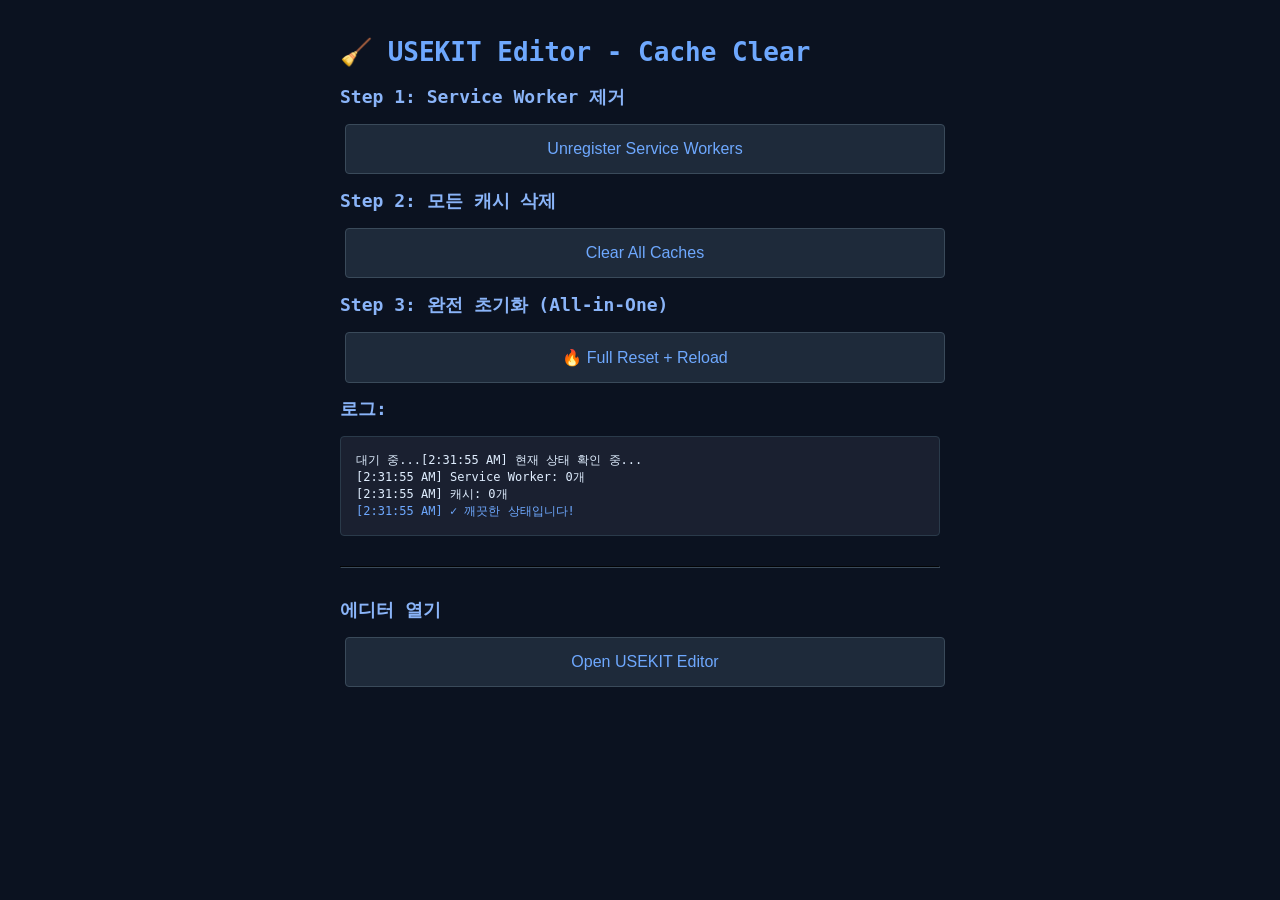
<file: usekit/tools/editor/clear_cache.html>
<!DOCTYPE html>
<html lang="ko">
<head>
    <meta charset="UTF-8">
    <meta name="viewport" content="width=device-width, initial-scale=1">
    <title>Cache Clear - USEKIT Editor</title>
    <style>
        body {
            background: #0b1220;
            color: #e0eeff;
            font-family: monospace;
            padding: 20px;
            max-width: 600px;
            margin: 0 auto;
        }
        .btn {
            background: #1e2a3a;
            border: 1px solid #3a4a5a;
            color: #6ea8fe;
            padding: 15px 30px;
            margin: 10px 5px;
            border-radius: 4px;
            font-size: 16px;
            cursor: pointer;
            display: block;
            width: 100%;
        }
        .btn:hover {
            background: #2a3a4a;
        }
        .log {
            background: #1a2030;
            padding: 15px;
            margin: 10px 0;
            border-radius: 4px;
            border: 1px solid #2a3a4a;
            white-space: pre-wrap;
            font-size: 12px;
        }
        .success { color: #6ea8fe; }
        .error { color: #ff6b6b; }
        h1 { color: #6ea8fe; }
        h2 { color: #8ab4f8; font-size: 18px; }
    </style>
</head>
<body>
    <h1>🧹 USEKIT Editor - Cache Clear</h1>
    
    <h2>Step 1: Service Worker 제거</h2>
    <button class="btn" onclick="unregisterSW()">Unregister Service Workers</button>
    
    <h2>Step 2: 모든 캐시 삭제</h2>
    <button class="btn" onclick="clearAllCaches()">Clear All Caches</button>
    
    <h2>Step 3: 완전 초기화 (All-in-One)</h2>
    <button class="btn" onclick="fullReset()">🔥 Full Reset + Reload</button>
    
    <h2>로그:</h2>
    <div id="log" class="log">대기 중...</div>
    
    <hr style="border-color: #3a4a5a; margin: 30px 0;">
    
    <h2>에디터 열기</h2>
    <button class="btn" onclick="location.href='./index.html?v=20260216a'">Open USEKIT Editor</button>
    
    <script>
        const log = document.getElementById('log');
        
        function addLog(msg, type = 'info') {
            const timestamp = new Date().toLocaleTimeString();
            const className = type === 'success' ? 'success' : type === 'error' ? 'error' : '';
            log.innerHTML += `<span class="${className}">[${timestamp}] ${msg}</span>\n`;
            console.log(msg);
        }
        
        async function unregisterSW() {
            log.innerHTML = '';
            addLog('Service Worker 제거 시작...');
            
            try {
                const registrations = await navigator.serviceWorker.getRegistrations();
                addLog(`발견된 Service Worker: ${registrations.length}개`);
                
                for (const reg of registrations) {
                    await reg.unregister();
                    addLog(`✓ Service Worker 제거됨: ${reg.scope}`, 'success');
                }
                
                if (registrations.length === 0) {
                    addLog('제거할 Service Worker가 없습니다.', 'success');
                } else {
                    addLog('모든 Service Worker 제거 완료!', 'success');
                }
            } catch (err) {
                addLog(`오류: ${err.message}`, 'error');
            }
        }
        
        async function clearAllCaches() {
            log.innerHTML = '';
            addLog('캐시 삭제 시작...');
            
            try {
                const cacheNames = await caches.keys();
                addLog(`발견된 캐시: ${cacheNames.length}개`);
                
                for (const name of cacheNames) {
                    await caches.delete(name);
                    addLog(`✓ 캐시 삭제됨: ${name}`, 'success');
                }
                
                if (cacheNames.length === 0) {
                    addLog('삭제할 캐시가 없습니다.', 'success');
                } else {
                    addLog('모든 캐시 삭제 완료!', 'success');
                }
            } catch (err) {
                addLog(`오류: ${err.message}`, 'error');
            }
        }
        
        async function fullReset() {
            log.innerHTML = '';
            addLog('🔥 완전 초기화 시작...');
            
            try {
                // 1. Service Worker 제거
                addLog('1/3 Service Worker 제거 중...');
                const registrations = await navigator.serviceWorker.getRegistrations();
                for (const reg of registrations) {
                    await reg.unregister();
                }
                addLog(`✓ ${registrations.length}개 Service Worker 제거됨`, 'success');
                
                // 2. 캐시 삭제
                addLog('2/3 캐시 삭제 중...');
                const cacheNames = await caches.keys();
                for (const name of cacheNames) {
                    await caches.delete(name);
                }
                addLog(`✓ ${cacheNames.length}개 캐시 삭제됨`, 'success');
                
                // 3. localStorage 정리 (선택사항 - 주석 처리)
                // localStorage.clear();
                // addLog('✓ localStorage 삭제됨', 'success');
                
                addLog('3/3 완료! 3초 후 새로고침...', 'success');
                
                setTimeout(() => {
                    location.href = "./index.html?v=20260216a";
                }, 3000);
                
            } catch (err) {
                addLog(`오류: ${err.message}`, 'error');
            }
        }
        
        // 페이지 로드 시 상태 확인
        window.addEventListener('load', async () => {
            addLog('현재 상태 확인 중...');
            
            try {
                const registrations = await navigator.serviceWorker.getRegistrations();
                const cacheNames = await caches.keys();
                
                addLog(`Service Worker: ${registrations.length}개`);
                registrations.forEach(reg => {
                    addLog(`  - ${reg.scope}`);
                });
                
                addLog(`캐시: ${cacheNames.length}개`);
                cacheNames.forEach(name => {
                    addLog(`  - ${name}`);
                });
                
                if (registrations.length === 0 && cacheNames.length === 0) {
                    addLog('✓ 깨끗한 상태입니다!', 'success');
                }
            } catch (err) {
                addLog(`상태 확인 오류: ${err.message}`, 'error');
            }
        });
    </script>
</body>
</html>
</file>
